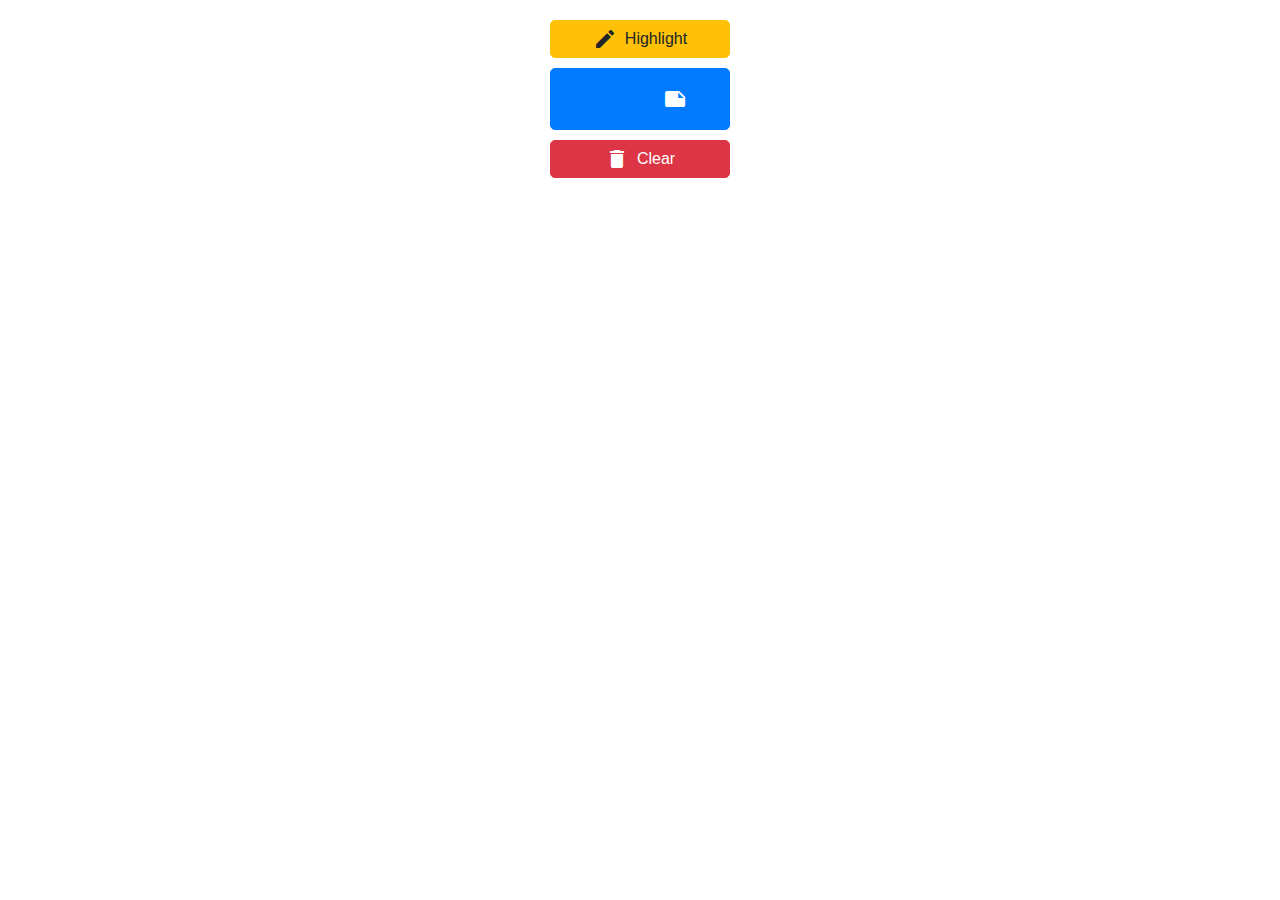
<file: popup.html>
<!DOCTYPE html>
<html>
<head>
  <title>Webpage Annotator</title>
  <link rel="stylesheet" href="https://stackpath.bootstrapcdn.com/bootstrap/4.5.2/css/bootstrap.min.css">
  <link rel="stylesheet" href="https://fonts.googleapis.com/icon?family=Material+Icons">
  <link rel="stylesheet" href="styles/styles.css">
</head>
<body>
  <div class="container">
    <button id="highlight" class="btn btn-warning btn-custom">
      <i class="material-icons edit">edit</i> Highlight
    </button>    
    <button id="sticky-note" class="btn btn-primary btn-custom">
      <i class="material-icons">sticky_note_2</i> Sticky Note
    </button>
    <button id="clear" class="btn btn-danger btn-custom">
      <i class="material-icons">delete</i> Clear
    </button>
  </div>
  <script src="popup.js"></script>
</body>
</html>
</file>
<file: styles/styles.css>
.container {
  width: 200px;
  padding: 10px;
}

.btn-custom {
  margin: 10px 0;
  border-radius: 5px;
  width: 100%;
  display: flex;
  align-items: center;
  justify-content: center;
}

.btn-custom .material-icons {
  font-size: 24px;
  margin-right: 8px;
}

.btn-custom span {
  vertical-align: middle;
  line-height: 24px;
}

#highlight-toolbar {
  position: absolute;
  background: #f0f0f0;
  border: 1px solid #ccc;
  padding: 5px;
  border-radius: 5px;
  display: flex;
  gap: 5px;
  z-index: 10000;
}

#highlight-toolbar button {
  width: 20px;
  height: 20px;
  border-radius: 50%;
  cursor: pointer;
  border: none;
}
</file>
